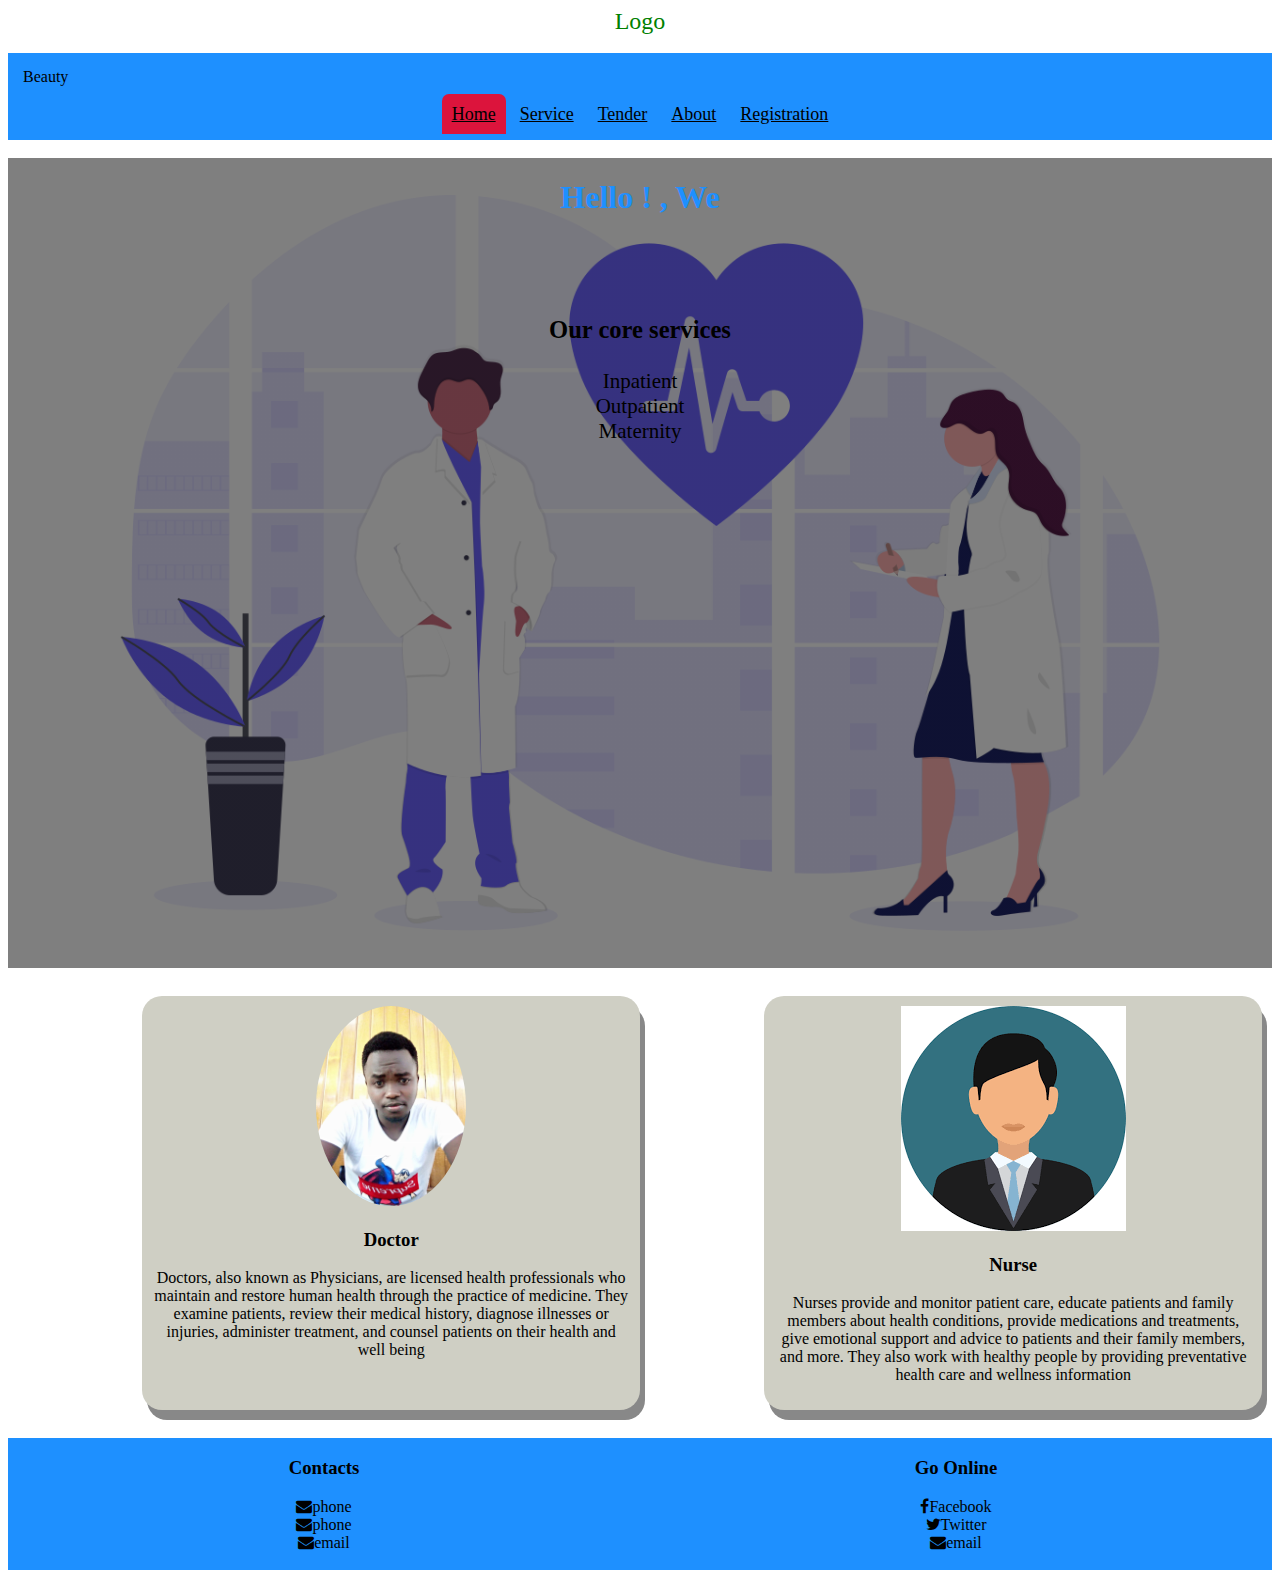
<file: index.html>
<!DOCTYPE html>
<html>
<head>
	<title>Home</title>
	<link rel="stylesheet" type="text/css" href="styles/index.css">
	<link rel="stylesheet" type="text/css" href="styles/nav.css">
	<link rel="stylesheet" href="https://cdnjs.cloudflare.com/ajax/libs/font-awesome/4.7.0/css/font-awesome.min.css">
</head>
<body>
<div class="nav-bar">
	<input type="checkbox" name="" id="check">
	<label for="check" id="checkmenubar">
		<i><img src="images/closemenu.png" id="btnclose"></i>
		<i><img src="images/openmenu.png" id="btnmenu"></i>
	</label>
	<div id="logoholder">
<center>
	<span style="color: green;font-size: 24px">Logo</span></center><br>
</div>

<div class="slidebar">
		<header>Beauty</header>
		<br>
		<center>
			<a href="index.html"  class="active">Home</a>
			<a href="#">Service</a>
			<a href="#">Tender</a>
			<a href="#">About</a>
			<a href="registration.html">Registration</a>
	    	
		</center>
	</div>

</div>
<br>

<div class="main-content">
	<div style="background-image: linear-gradient(rgba(0,0,0,0.5), rgba(0,0,0,0.5)), url(images/background.png);" class="backgrounddiv">
		<center>
		<h1 style="color: dodgerblue">Hello ! , <span class="messageanimation"></span></h1>
		<br><br><br>
				<div class="services">
		<h3>Our core services</h3>
		 <label>Inpatient</label><br>
		 <label>Outpatient</label><br>
		 <label>Maternity</label><br>
				</div>
		

		</center>
		
	</div>
</div>
<br>
<div class="teams">
	<div class="subteam">
		<div class="imageholder">
			<center>
				<img src="images/potrait2.jpg" height="200px" style="border-radius: 50%">
			</center>
			
		</div>
		<div class="textholder">
			 <center>
			 	<h3>Doctor</h3>
			 	<p>
			 		Doctors, also known as Physicians, are licensed health professionals who maintain and restore human health through the practice of medicine. They examine patients, review their medical history, diagnose illnesses or injuries, administer treatment, and counsel patients on their health and well being
			 	</p>
			 </center>
		</div>
	</div><br>
	<div class="subteam">
		<div class="imageholder">
			<center>
				<img src="images/potrait.png">
			</center>
			
		</div>
		<div class="textholder">
			<center>
			<h3>Nurse</h3>
			<p>
				Nurses provide and monitor patient care, educate patients and family members about health conditions, provide medications and treatments, give emotional support and advice to patients and their family members, and more. They also work with healthy people by providing preventative health care and wellness information
			</p>
			</center>
		</div>
	</div>
</div>
<br>
<div class="footer">
	<div class="left-footer">
      <center>
      	<h3>Contacts</h3>
      	<label><span><i class="fa fa-envelope iconz"></i></span>phone</label><br>
      	<label><span><i class="fa fa-envelope iconz"></i></span>phone</label><br>
      	<label><span><i class="fa fa-envelope iconz"></i></span>email</label><br>
      	
      </center><br>
	</div>
	<div class="right-footer">
       <center>
      	<h3>Go Online</h3>
      	<label> <span><i class="fa fa-facebook iconz"></i></span>Facebook</label><br>
      	<label><span><i class="fa fa-twitter iconz"></i></span>Twitter</label><br>
      	<label><span><i class="fa fa-envelope iconz"></i></span>email</label><br>
      	
      </center><br>
	</div>
</div>
<script type="text/javascript" src="scripts/index.js"></script>
</body>
</html>
</file>
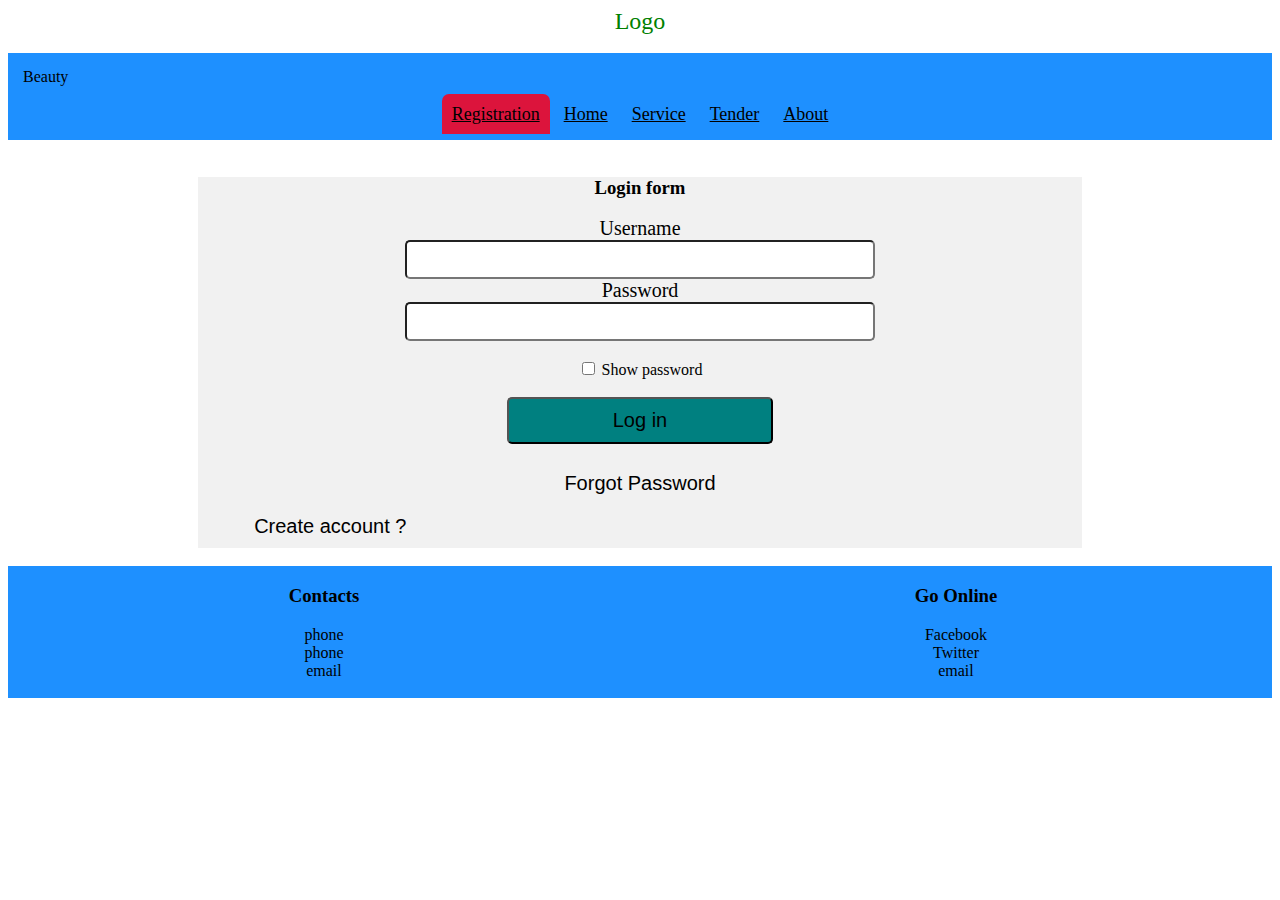
<file: registration.html>
<!DOCTYPE html>
<html>
<head>
	<title>Registration</title>
	<link rel="stylesheet" type="text/css" href="styles/registration.css">
	<link rel="stylesheet" type="text/css" href="styles/nav.css">
</head>
<body>
<div class="nav-bar">
		<input type="checkbox" name="" id="check">
	<label for="check" id="checkmenubar">
		<i><img src="images/closemenu.png" id="btnclose"></i>
		<i><img src="images/openmenu.png" id="btnmenu"></i>
	</label>
	<div id="logoholder">
<center>
	<span style="color: green;font-size: 24px">Logo</span></center><br>
</div>

<div class="slidebar">
		<header>Beauty</header>
		<br>
		<center>
			<a href="registration.html" class="active">Registration</a>
			<a href="index.html">Home</a>
			<a href="#">Service</a>
			<a href="#">Tender</a>
			<a href="#">About</a>
			
	    	
		</center>
	</div>
</div>
<br>
<div class="main-content">
	<div class="registration">
		 <center>
		 	<h3>Registration form</h3>
		<label>First Name</label><br>
		<input type="text" name="" class="registrationinput"><br><br>
		<label>Second Name</label><br>
		<input type="text" name="" class="registrationinput"><br><br>
		<label>Last Name</label><br>
		<input type="text" name="" class="registrationinput"><br><br>
		<label>Username</label><br>
		<input type="email" name="" class="registrationinput"><br><br>
		<label>Password</label><br>
		<input type="password" name="" class="registrationinput"><br><br>
		<label>Confirm Password</label><br>
		<input type="password" name="" class="registrationinput"><br><br>
		<input type="checkbox" name="">
		Show password<br><br>
		<button class="btnregisternow">Register Now</button><br><br>
		<button class="btnlogininstead" id="btnlogininstead">Login Instead</button>
		</center>
	</div>
	<div class="login">
		<center>
			<h3>Login form</h3>
		<label>Username</label><br>
		<input type="email" name="" class="inputemail"><br>
		<label>Password</label><br>
		<input type="password" name="" class="inputpassword"><br><br>
		<input type="checkbox" name="">
		Show password<br><br>
		<button class="btnlogin">Log in</button><br><br>
		<button class="btnforgot">Forgot Password</button>
		<br>
		</center>
		<button class="btnforgot" style="margin-right: 20px;" id="btncreateaccount">Create account ?</button>
		<br>
	</div>
</div>
<br>
<div class="footer">
	<div class="left-footer">
      <center>
      	<h3>Contacts</h3>
      	<label><span><i class="fa fa-envelope iconz"></i></span>phone</label><br>
      	<label><span><i class="fa fa-envelope iconz"></i></span>phone</label><br>
      	<label><span><i class="fa fa-envelope iconz"></i></span>email</label><br>
      	
      </center><br>
	</div>
	<div class="right-footer">
       <center>
      	<h3>Go Online</h3>
      	<label> <span><i class="fa fa-facebook iconz"></i></span>Facebook</label><br>
      	<label><span><i class="fa fa-twitter iconz"></i></span>Twitter</label><br>
      	<label><span><i class="fa fa-envelope iconz"></i></span>email</label><br>
      	
      </center><br>
	</div>
</div>
<script type="text/javascript" src="scripts/registration.js"></script>
</body>
</html>
</file>
<file: styles/index.css>
.nav-bar{
background: #fff;
}
.main-content{
	background: #f1f1f1;
}
.backgrounddiv{
	-webkit-background-size: cover;
	background-size: cover;
	background-repeat: no-repeat;
	background-position: center center;
	height: 90vh;
	background-position: 100% 50;
	overflow: hidden;
	color: dodgerblue;
}
.services{
	color: black;
	font-size: 21px;
	

}
.teams{
	background: #fff;
	display: flex;
	padding: 10px;
	
}
.subteam{
	background: #cfcfc4;
    margin-left: 10%;
	width: 40%;
	overflow: hidden;
	padding: 10px;
	box-shadow: 5px 10px #888888;
	border-radius: 20px;
}
@media(max-width: 800px){
	.teams{
	background: #fff;
	display: block;
	padding: 10px;
	
}
.subteam{
	background: #cfcfc4;
    margin-left: 5%;
	width: 90%;
	overflow: hidden;
	padding: 10px;
	box-shadow: 5px 10px #888888;
	border-radius: 20px;
}
}
</file>
<file: styles/nav.css>
.slidebar{
	background: dodgerblue;
	padding: 15px;
	transition: all .5s ease;
}
.slidebar a{
	background: #00000000;
	padding: 10px;
	color:  black;
	font-size: 18px;
	border-top-left-radius: 7px;
	border-top-right-radius: 7px;
	transition: all .9s ease;
}
.slidebar a:hover{
	background: crimson;
	padding: 10px;
	color:  dodgerblue;
	font-size: 18px;
	border-top-left-radius: 7px;
	border-top-right-radius: 7px;
	border-bottom: 2px solid yellow;
	transition: all .9s ease;
}
.slidebar  .active{
	background: crimson;
}
#checkmenubar, #check{
	display: none;
}

.left-footer{
 width: 50%;
background: dodgerblue;
}
.right-footer{
 width: 50%;
background: dodgerblue;
}
.footer{
	display: flex;
	background: dodgerblue;
}

@media (max-width:  800px){
.slidebar{
	background: dodgerblue;
	padding: 15px;
	transition: all .5s ease;
	width: 30%;
	position: fixed;
	height: 100%;
	left: -50%;
	top: 0%;


}
.slidebar a{
	background: #00000000;
	padding: 10px;
	color:  black;
	font-size: 18px;
	border-top-left-radius: 7px;
	border-top-right-radius: 7px;
	display: block;
	transition: all .9s ease;
	margin-top: 15px;

}
#checkmenubar{
	display: block;
}

#checkmenubar #btnmenu, #checkmenubar #btnclose{
	position: absolute;
	cursor: pointer;
}
#checkmenubar #btnmenu{
	height: 30px;
	left: 10px;

}
#checkmenubar #btnclose{
	left: -24%;
	top :0px;
	transition: all .5s ease;
	z-index: 1000;
	position: fixed;
	height: 30px;
	
}
#check:checked ~ .slidebar{
	left:0%; 
}
#check:checked ~ #checkmenubar #btnclose{
	left: 30%;
	top: 0px;
}
.footer{
	display: block;
	background: dodgerblue;
}

.left-footer{
 width: 100%;
 background: dodgerblue;
}
.right-footer{
 width: 100%;
 background: dodgerblue;
 top: 0px;
}


}
</file>
<file: styles/registration.css>
.login{
background: #f1f1f1;
width: 70%;
margin-left: 15%;
}
.login label{
font-size: 20px;
}
.inputemail, .inputpassword, .registrationinput{
padding: 10px 12px;
border-radius: 5px;
width: 50%;
}
.login button{
	padding: 10px 12px;
border-radius: 5px;
width: 30%;
font-size: 20px;
}
.btnlogin{
	background: teal;
	cursor: pointer;
}
.btnforgot{
	background: #00000000;
	outline: none;
	border: none;
	cursor: pointer;
}
.registration{
background: #f1f1f1;
width: 70%;
margin-left: 15%;
display: none;
}
.registration label{
font-size: 20px;
}
.registration button{
	padding: 10px 12px;
border-radius: 5px;
width: 30%;
font-size: 20px;
}
.btnregisternow{
	background: teal;
	cursor: pointer;
}
.btnlogininstead{
	background: #00000000;
	outline: none;
	border: none;
	cursor: pointer;
}
</file>
